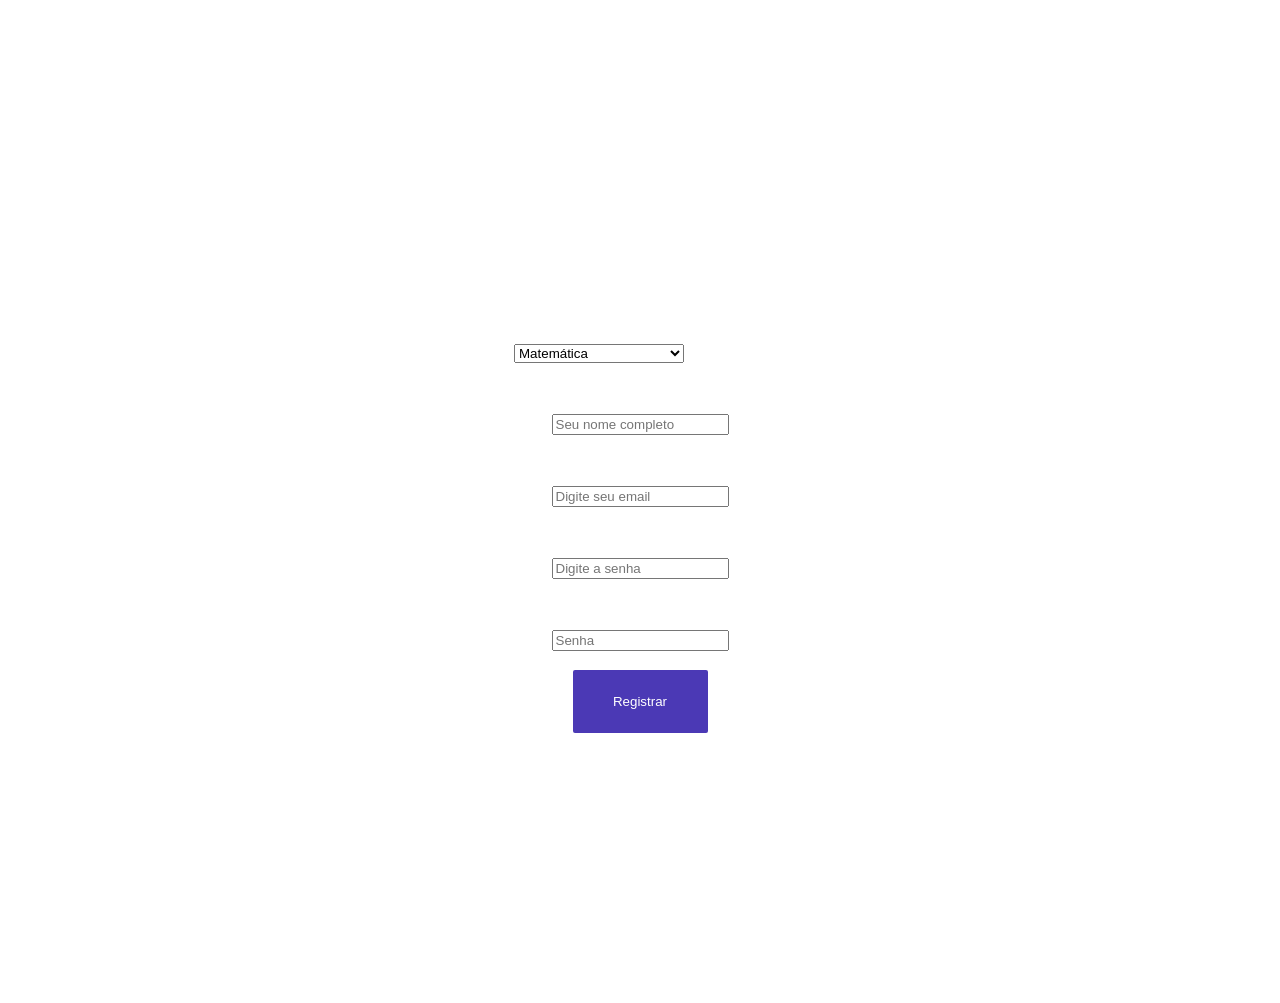
<file: UniExpo/cadastro.html>
<!DOCTYPE html>
<html lang="en">
<head>
    <meta charset="UTF-8">
    <title>UniExpo</title>
    <script src="https://ajax.googleapis.com/ajax/libs/jquery/3.4.1/jquery.min.js"></script>
    <link rel="stylesheet" href="stylesheet.css">
    <link rel="preconnect" href="https://fonts.googleapis.com">
    <link rel="preconnect" href="https://fonts.gstatic.com" crossorigin>
    <link href="https://fonts.googleapis.com/css2?family=Noto+Serif&display=swap" rel="stylesheet">
    <link rel="preconnect" href="https://fonts.googleapis.com">
    <link rel="preconnect" href="https://fonts.gstatic.com" crossorigin>
    <link href="https://fonts.googleapis.com/css2?family=Roboto:wght@300&display=swap" rel="stylesheet">
</head>
<body>
<script>
    var setarInfo = function(){
        console.log("entrei no setarInfo");
        localStorage.setItem("email",document.getElementById("email").value);
        console.log(document.getElementById("email").value);
    }
    var pegarInfo =  function(){
        localStorage.getItem("email");
        let email = localStorage.getItem("email");
        console.log(email);
        var settings = {
            "url": "https://uniexpo.herokuapp.com/recuperaPerfil.php?email=" + email,
            "method": "GET",
            "timeout": 0,
            "processData": false,
            "mimeType": "multipart/form-data",
            "contentType": false,
        };

        $.ajax(settings).done(function (response) {
            console.log(response);
            var jx = JSON.parse(response);
            console.log(jx.perfis[0].nome);
            document.getElementById("nome").innerHTML = jx.perfis[0].nome;
            document.getElementById("curso").innerHTML = jx.perfis[0].curso;


        });

    }

    function abrirMenu() {
        document.getElementById("navbar").style.width = "250px";
    }

    function fecharMenu() {
        document.getElementById("navbar").style.width = "0";
    }

    function redirecionarLogin(){
        location.href="login.html";
    }

    function redirecionarCadastro(){
        location.href="cadastro.html";
    }

    function redirecionarCursos(){
        location.href="cursos.html";
    }
</script>
<div class="corpoCadastro">
    <div class="flex">
    <div class="caixa">
        <div class="flex"><h2>Cadastre-se</h2></div>

        <form action="https://uniexpo.herokuapp.com/cadastrarperfil.php" method="post">


            <select id="curso" name="curso"><datalist>
                <div class="flex">
                    <option value="1">Matemática</option>
                </div>
                <div class="flex">
                    <option value="2">Sistemas de Informação</option>
                </div>
                <div class="flex">
                    <option value="3">Engenharia de Produção</option>
                </div>


            </datalist></select>

            <div class="flex"><label for="nome"><p><b>Nome</b></p></label></div>


            <div class="flex"><input type="text" placeholder="Seu nome completo" name="nome" id="nome" required></div>
            <div class="flex"><label for="email"><p><b>Email</b></p></label></div>
            <div class="flex"><input type="text" placeholder="Digite seu email" name="email" id="email" required></div>
            <div class="flex"><label for="senha"><p><b>Senha</b></p></label></div>
            <div class="flex"><input type="password" placeholder="Digite a senha" name="senha" id="senha" required></div>
            <div class="flex"><label for="senha-repete"><p><b>Repita a senha</b></p></label></div>
            <div class="flex"><input type="password" placeholder="Senha" name="senha" id="senha-repete" required></div>
            <br>
            <div class="flex"><button type="submit" class="registrar">Registrar</button></div>

        </form>
    </div>
    </div>
</div>

</body>
</html>
</file>
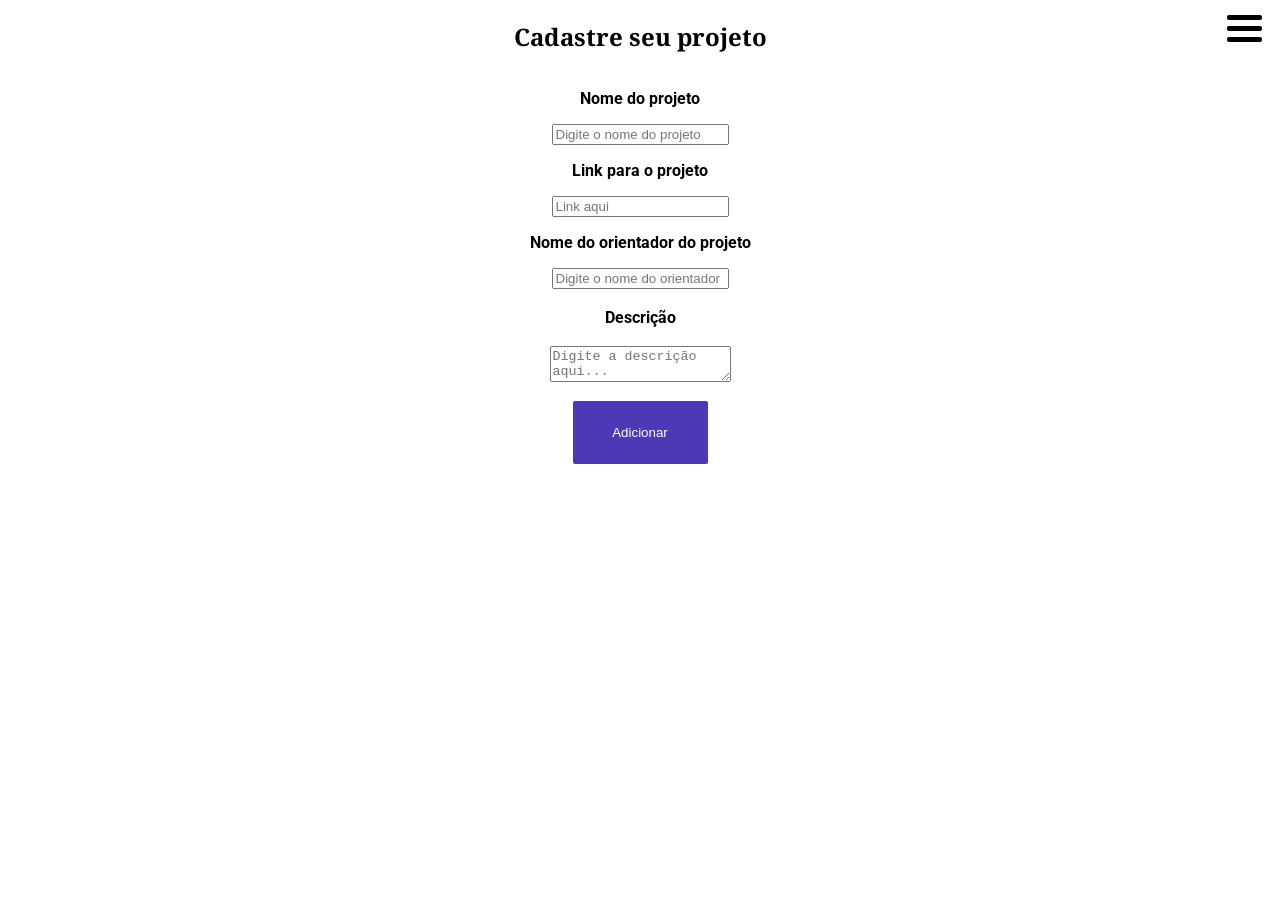
<file: UniExpo/criacaoProjeto.html>
<!DOCTYPE html>
<html lang="en">
<head>
    <meta charset="UTF-8">
    <title>UniExpo</title>
    <link rel="stylesheet" href="stylesheet.css">
    <script src="package.js"></script>
    <script src="https://ajax.googleapis.com/ajax/libs/jquery/3.4.1/jquery.min.js"></script>
    <link rel="preconnect" href="https://fonts.googleapis.com">
    <link rel="preconnect" href="https://fonts.gstatic.com" crossorigin>
    <link href="https://fonts.googleapis.com/css2?family=Noto+Serif&display=swap" rel="stylesheet">
    <link rel="preconnect" href="https://fonts.googleapis.com">
    <link rel="preconnect" href="https://fonts.gstatic.com" crossorigin>
    <link href="https://fonts.googleapis.com/css2?family=Roboto:wght@300&display=swap" rel="stylesheet">
    <script>
    var pegarID =  function(){
        localStorage.getItem("email");
        let email = localStorage.getItem("email");
        console.log(email);
        var settings = {
            "url": "https://uniexpo.herokuapp.com/recuperaPerfil.php?email=" + email,
            "method": "GET",
            "timeout": 0,
            "processData": false,
            "mimeType": "multipart/form-data",
            "contentType": false,
        };

        $.ajax(settings).done(function (response) {
            console.log(response);
            var jx = JSON.parse(response);
            var id = jx.perfis[0].id;


            document.getElementById("idAluno").value = id;
        });

    }

    function abrirMenu() {
        document.getElementById("navbar").style.width = "250px";
    }

    function fecharMenu() {
        document.getElementById("navbar").style.width = "0";
    }

    function redirecionarLogin(){
        location.href="login.html";
    }

    function redirecionarCadastro(){
        location.href="cadastro.html";
    }

    function redirecionarCursos(){
        location.href="cursos.html";
    }

    function redirecionarProjeto(){
        location.href="criacaoProjeto.html";
    }
</script>
</head>
<body onload="pegarID()">
<div class="menu" onclick="abrirMenu()"><div class="linepreto"></div>
    <div class="linepreto"></div>
    <div class="linepreto"></div>
</div>
<div id="navbar" class="sidenav">
    <a href="javascript:void(0)" class="closebtn" onclick="fecharMenu()">&times;</a>
    <a href="cursos.html">Cursos</a>
    <a href="projeto.html">Projetos</a>
    <a href="perfil.html">Perfil</a>
    <a href="#">D</a>
</div>
<div class="corpoCriacaoProjeto">
    <div class="flex">
        <div class="caixa">
            <div class="flex"><h2>Cadastre seu projeto</h2></div>

            <form action="https://uniexpo.herokuapp.com/cadastrarprojeto.php" method="post">

                <div class="flex"><input type="text" id="idAluno" name="idperfil" style="display: none"></div>
                <div class="flex"><label for="nome"><p><b>Nome do projeto</b></p></label></div>
                <div class="flex"><input type="text" placeholder="Digite o nome do projeto" name="nome" id="nome" required></div>
                <div class="flex"><p><b>Link para o projeto</b></p></div>
                <div class="flex"><input type="text" name="endereco" id="endereco" placeholder="Link aqui" required></div>
                <div class="flex"><label for="nomeOrientador"><p><b>Nome do orientador do projeto</b></p></label></div>
                <div class="flex"><input type="text" placeholder="Digite o nome do orientador" name="nomeOrientador" id="nomeOrientador" required></div>
                <br>
                <div class="flexAround"><label><b>Descrição</b></label><br></div>
                <br>
                <div class="flex"><textarea placeholder="Digite a descrição aqui..." type="text" name="descricaoProjeto"></textarea></div>
                <br>
                <div class="flex"><button type="submit" class="" id="" onclick="">Adicionar</button></div>
            </form>
        </div>
    </div>

</div>
</body>
</html>
</file>
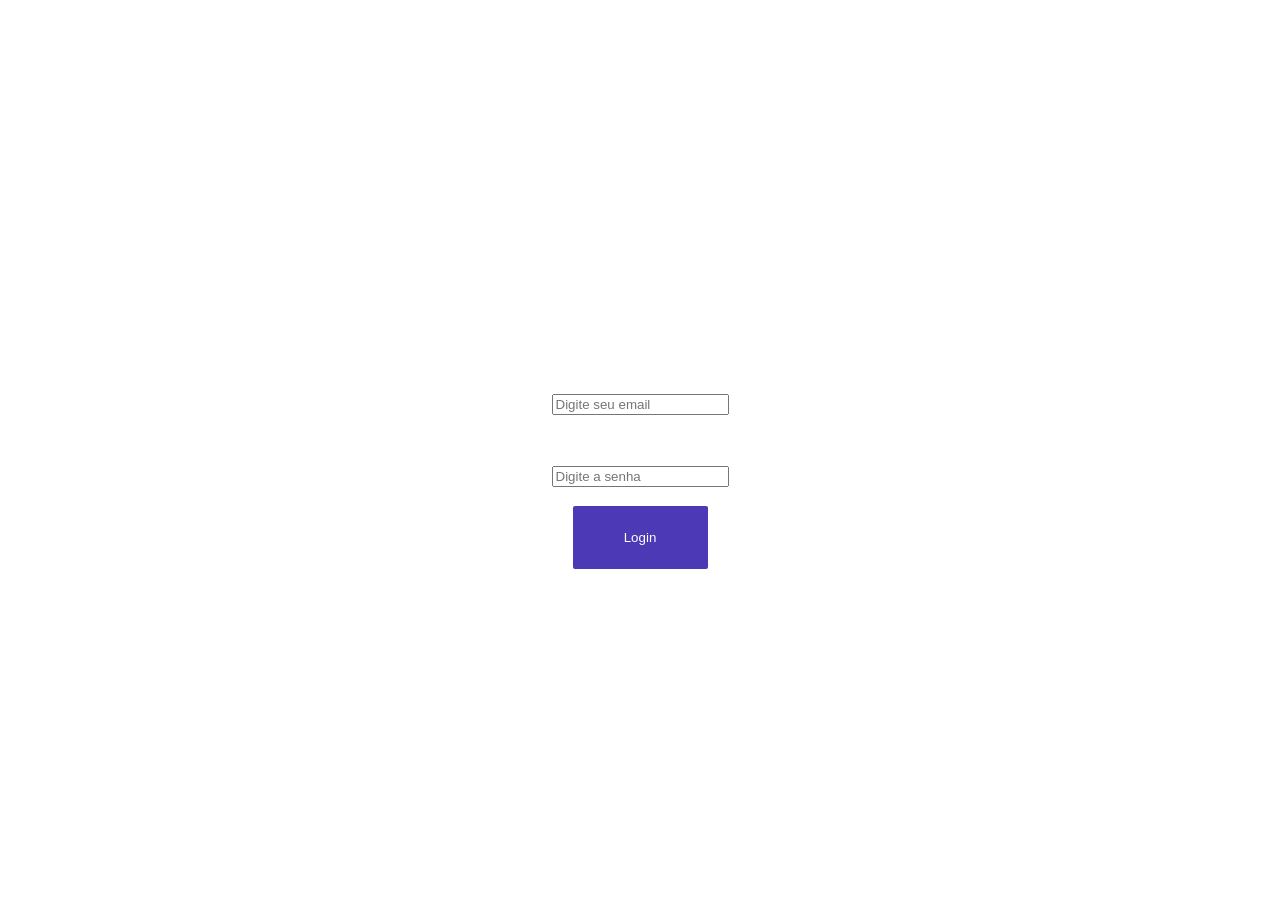
<file: UniExpo/login.html>
<!DOCTYPE html>
<html lang="en">
<head>
    <meta charset="UTF-8">
    <title>UniExpo</title>
    <link rel="stylesheet" href="stylesheet.css">
     <script src="package.js"></script>
    <script src="https://ajax.googleapis.com/ajax/libs/jquery/3.4.1/jquery.min.js"></script>
    <link rel="preconnect" href="https://fonts.googleapis.com">
    <link rel="preconnect" href="https://fonts.gstatic.com" crossorigin>
    <link href="https://fonts.googleapis.com/css2?family=Noto+Serif&display=swap" rel="stylesheet">
    <link rel="preconnect" href="https://fonts.googleapis.com">
    <link rel="preconnect" href="https://fonts.gstatic.com" crossorigin>
    <link href="https://fonts.googleapis.com/css2?family=Roboto:wght@300&display=swap" rel="stylesheet">
</head>
<body>
<script>
    var setarInfo = function(){
        console.log("entrei no setarInfo");
        localStorage.setItem("email",document.getElementById("email").value);
        console.log(document.getElementById("email").value);
    }
    var pegarInfo =  function(){
        localStorage.getItem("email");
        let email = localStorage.getItem("email");
        console.log(email);
        var settings = {
            "url": "https://uniexpo.herokuapp.com/recuperaPerfil.php?email=" + email,
            "method": "GET",
            "timeout": 0,
            "processData": false,
            "mimeType": "multipart/form-data",
            "contentType": false,
        };

        $.ajax(settings).done(function (response) {
            console.log(response);
            var jx = JSON.parse(response);
            console.log(jx.perfis[0].nome);
            document.getElementById("nome").innerHTML = jx.perfis[0].nome;
            document.getElementById("curso").innerHTML = jx.perfis[0].curso;


        });

    }

    function abrirMenu() {
        document.getElementById("navbar").style.width = "250px";
    }

    function fecharMenu() {
        document.getElementById("navbar").style.width = "0";
    }

    function redirecionarLogin(){
        location.href="login.html";
    }

    function redirecionarCadastro(){
        location.href="cadastro.html";
    }

    function redirecionarCursos(){
        location.href="cursos.html";
    }
</script>
<div class="corpoCadastro">
    <div class="flex">
        <div class="caixa">
            <div class="flex"><h2>Faça seu login</h2></div>

           <form action="https://uniexpo.herokuapp.com/login.php">
                <div class="flex"><label for="email"><p><b>Email</b></p></label></div>
                <div class="flex"><input type="text" placeholder="Digite seu email" name="email" id="email" required></div>
                <div class="flex"><label for="senha"><p><b>Senha</b></p></label></div>
                <div class="flex"><input type="password" placeholder="Digite a senha" name="senha" id="senha" required></div>
                <br>
                <div class="flex"><button type="submit" class="login" id="login" onclick="setarInfo()">Login</button></div>
            </form>
        </div>
    </div>
</div>

</body>
</html>
</file>
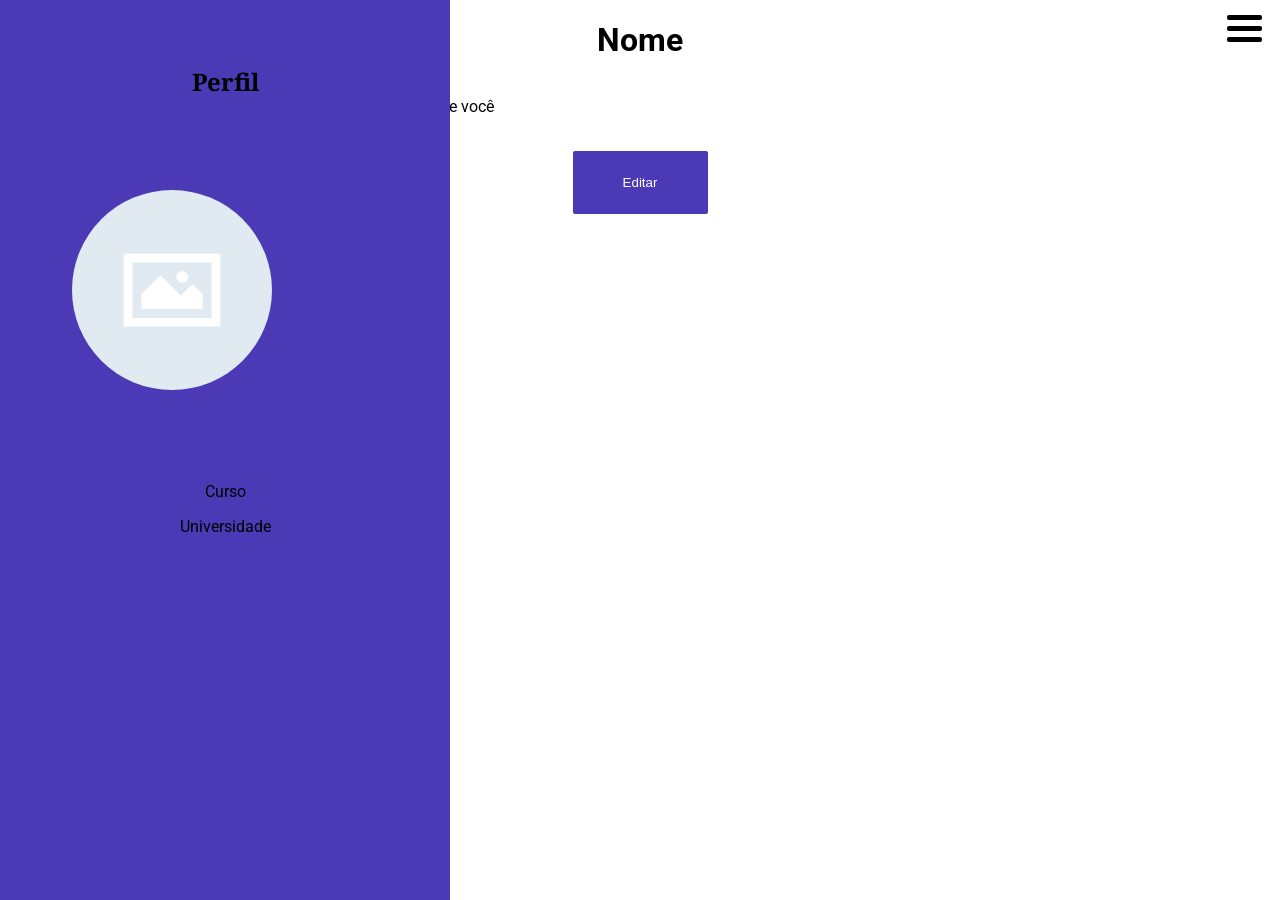
<file: UniExpo/perfil.html>
<!DOCTYPE html>
<html lang="en">
<head>
    <meta charset="UTF-8">
    <title>UniExpo</title>
    <script src="https://ajax.googleapis.com/ajax/libs/jquery/3.4.1/jquery.min.js"></script>
    <link rel="stylesheet" href="stylesheet.css">
     <script src="package.js"></script>
    <link rel="preconnect" href="https://fonts.googleapis.com">
    <link rel="preconnect" href="https://fonts.gstatic.com" crossorigin>
    <link href="https://fonts.googleapis.com/css2?family=Noto+Serif&display=swap" rel="stylesheet">
    <link rel="preconnect" href="https://fonts.googleapis.com">
    <link rel="preconnect" href="https://fonts.gstatic.com" crossorigin>
    <link href="https://fonts.googleapis.com/css2?family=Roboto:wght@300&display=swap" rel="stylesheet">
    <script>
        var setarInfo = function(){
            console.log("entrei no setarInfo");
            localStorage.setItem("email",document.getElementById("email").value);
            console.log(document.getElementById("email").value);
        }
        var pegarInfo =  function(){
            console.log("entrei");
            localStorage.getItem("email");
            let email = localStorage.getItem("email");
            console.log(email);
            var settings = {
                "url": "https://uniexpo.herokuapp.com/recuperaPerfil.php?email=" + email,
                "method": "GET",
                "timeout": 0,
                "processData": false,
                "mimeType": "multipart/form-data",
                "contentType": false,
            };

            $.ajax(settings).done(function (response) {
                console.log(response);
                var jx = JSON.parse(response);
                console.log(jx.perfis[0].nome);
                var id = jx.perfis[0].id;
                document.getElementById("idAluno").value = id;
                document.getElementById("nome").innerHTML = jx.perfis[0].nome;
                var idCurso = jx.perfis[0].curso;
                if (idCurso == 1){
                    document.getElementById("curso").innerHTML = "Matemática";
                } else if (idCurso == 2){
                document.getElementById("curso").innerHTML = "Sistemas de Informação";
                }
                else if (idCurso == 3){
                document.getElementById("curso").innerHTML = "Engenharia de Produção";
                }
                if (jx.perfis[0].sobre != null){
                    document.getElementById("sobre").innerHTML = jx.perfis[0].sobre;
                }


            });

        }

        function abrirMenu() {
            document.getElementById("navbar").style.width = "250px";
        }

        function fecharMenu() {
            document.getElementById("navbar").style.width = "0";
        }

        function redirecionarLogin(){
            location.href="login.html";
        }

        function redirecionarCadastro(){
            location.href="cadastro.html";
        }

        function redirecionarCursos(){
            location.href="cursos.html";
        }

        var cliques = 0;
        function editarSobre(){
            if (cliques % 2 == 0){
                cliques++;
                document.getElementById("formulario").style.display = "block";
                document.getElementById("botao").style.display="none";
            } else {
                cliques++;
                document.getElementById("formulario").style.display = "none";
                document.getElementById("botao").style.display="flex";
            }

        }
    </script>
</head>
<body onload="pegarInfo()">

<div class="menu" onclick="abrirMenu()"><div class="linepreto"></div>
    <div class="linepreto"></div>
    <div class="linepreto"></div>
</div>

<div id="navbar" class="sidenav">
    <a href="javascript:void(0)" class="closebtn" onclick="fecharMenu()">&times;</a>
    <a href="cursos.html">Cursos</a>
    <a href="projeto.html">Projetos</a>
    <a href="perfil.html">Perfil</a>
    <a href="#">D</a>
</div>

<div class="barralateral">
    <h2>Perfil</h2>
    <img src="imagens/perfil.png">
    <p id="curso">Curso </p>
    <p>Universidade </p>

</div>

<div class="flexAround">
    <br>
    <h1 id="nome">Nome</h1>
</div>

<div class="flexAround">
    <div class="caixaDeTexto">
        <p contenteditable="false" id = "sobre">Informações sobre você</p>
        <form action="https://uniexpo.herokuapp.com/editarsobre.php" method="post" id="formulario">
            <div class="flexAround">
                <textarea name="sobre">

            </textarea>
                <input name="id" id="idAluno" style="display: none">
            </div>
            <div class="flexAround"><button onclick="editarSobre()" type="submit">Editar</button></div>

        </form>
         </div>

   </div>
<br>
<div class="flexAround">
    <button onclick="editarSobre()" id="botao">Editar</button>
</div>



</body>
</html>
</file>
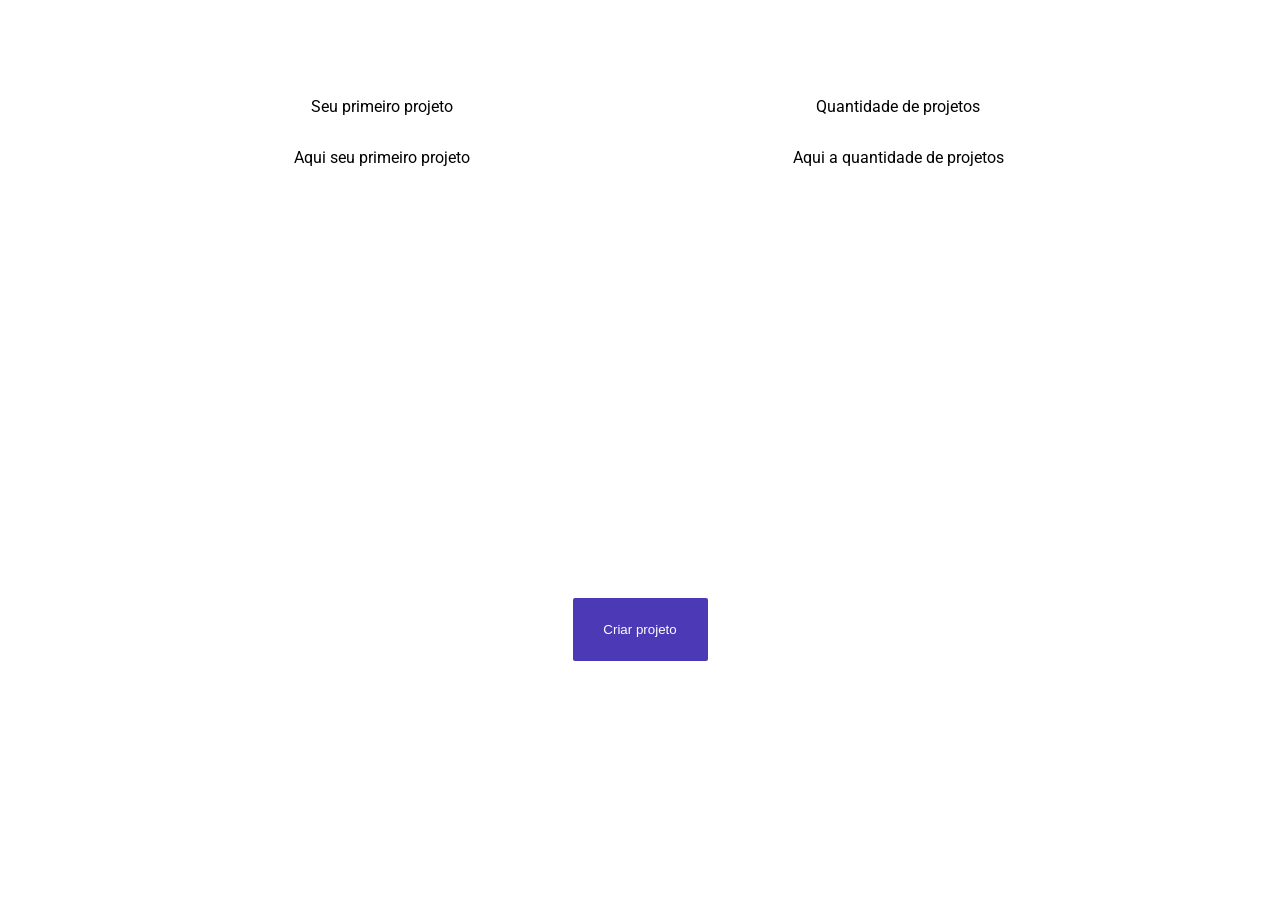
<file: UniExpo/projeto.html>
<!DOCTYPE html>
<html lang="en">
<head>
    <meta charset="UTF-8">
    <title>UniExpo</title>
    <link rel="stylesheet" href="stylesheet.css">
    <script src="package.js"></script>
    <script src="https://ajax.googleapis.com/ajax/libs/jquery/3.4.1/jquery.min.js"></script>
    <link rel="preconnect" href="https://fonts.googleapis.com">
    <link rel="preconnect" href="https://fonts.gstatic.com" crossorigin>
    <link href="https://fonts.googleapis.com/css2?family=Noto+Serif&display=swap" rel="stylesheet">
    <link rel="preconnect" href="https://fonts.googleapis.com">
    <link rel="preconnect" href="https://fonts.gstatic.com" crossorigin>
    <link href="https://fonts.googleapis.com/css2?family=Roboto:wght@300&display=swap" rel="stylesheet">
    <script>
    var setarInfo = function(){
        console.log("entrei no setarInfo");
        localStorage.setItem("email",document.getElementById("email").value);
        console.log(document.getElementById("email").value);
    }
    var pegarInfo =  function(){
        localStorage.getItem("email");
        let email = localStorage.getItem("email");
        console.log(email);
        var settings = {
            "url": "https://uniexpo.herokuapp.com/recuperaPerfil.php?email=" + email,
            "method": "GET",
            "timeout": 0,
            "processData": false,
            "mimeType": "multipart/form-data",
            "contentType": false,
        };

        $.ajax(settings).done(function (response) {
            console.log(response);
            var jx = JSON.parse(response);
            console.log(jx.perfis[0].nome);
            document.getElementById("nome").innerHTML = jx.perfis[0].nome;
            document.getElementById("curso").innerHTML = jx.perfis[0].curso;
        });

    }

    var pegarID =  function(){
        localStorage.getItem("email");
        let email = localStorage.getItem("email");
        console.log(email);
        var settings = {
            "url": "https://uniexpo.herokuapp.com/recuperaPerfil.php?email=" + email,
            "method": "GET",
            "timeout": 0,
            "processData": false,
            "mimeType": "multipart/form-data",
            "contentType": false,
        };

        $.ajax(settings).done(function (response) {
            //console.log(response);
            var jx = JSON.parse(response);
            var id = jx.perfis[0].id;
            console.log("id no pegarid: " + id);
            localStorage.setItem("id", id);
        });
    }

    var pegarProjetos = function(){
        pegarID();
        console.log("entrei no PegarProjetos");
        let id = localStorage.getItem("id");
        console.log(id);
        var recuperarprojeto = {
            "url": "https://uniexpo.herokuapp.com/recuperarprojetoperfil.php?id=" + id,
            "method":"GET",
            "timeout": 0,
            "processData": false,
            "mimeType": "multipart/form-data",
            "contentType": false,
        };

        $.ajax(recuperarprojeto).done(function (response){
            console.log(response);
            var amigo = JSON.parse(response);
            console.log(amigo)
            console.log(amigo.projetos[0].nome);
            document.getElementById("projetos").innerHTML = amigo.projetos[0].nome;
            var quantidade = amigo.projetos.length;
            if (quantidade == 1){
                document.getElementById("qtdprojetos").innerHTML = "Você tem " + amigo.projetos.length + " projeto";
            } else {
                document.getElementById("qtdprojetos").innerHTML = "Você tem " + amigo.projetos.length + " projetos";
                criaCartoes(quantidade, amigo);
            }
        });
    }
    var criaCartoes = function (quantidade, amigo) {
        console.log("entrei no criar cartões");
        const linha = document.querySelector('#outrosprojetos');
        for (let i = 0; i < quantidade; i++){
            const cartao = document.createElement('div');
            const espaco = document.createElement('br');
            cartao.classList.add('cartao');
            cartao.innerHTML = "Nome: " + amigo.projetos[i].nome;
            cartao.append(espaco);
            cartao.append("Orientador: " +amigo.projetos[i].orientador);
            console.log(amigo.projetos[i].nome);
            linha.append(cartao);
        }
    }


    function abrirMenu() {
        document.getElementById("navbar").style.width = "250px";
    }

    function fecharMenu() {
        document.getElementById("navbar").style.width = "0";
    }

    function redirecionarLogin(){
        location.href="login.html";
    }

    function redirecionarCadastro(){
        location.href="cadastro.html";
    }

    function redirecionarCursos(){
        location.href="cursos.html";
    }

    function redirecionarProjeto(){
        location.href="criacaoProjeto.html";
    }
</script>

</head>
<body onload="pegarProjetos()" class="telaprojetos">


<div class="menu" onclick="abrirMenu()"><div class="linebranco"></div>
    <div class="linebranco"></div>
    <div class="linebranco"></div>
</div>
<div class="menu" onclick="abrirMenu()"><div class="linebranco"></div>
    <div class="linebranco"></div>
    <div class="linebranco"></div>
</div>
<div id="navbar" class="sidenav">
    <a href="javascript:void(0)" class="closebtn" onclick="fecharMenu()">&times;</a>
    <a href="cursos.html">Cursos</a>
    <a href="projeto.html">Projetos</a>
    <a href="perfil.html">Perfil</a>
    <a href="#">D</a>
</div>

<div class="flexAround">
    <h1>Informações</h1>
</div>


<div class="flex-between">
<div class="cartao">
    <p>Seu primeiro projeto</p>
    <p id="projetos">Aqui seu primeiro projeto</p>
</div>
<div class="cartao">
    <p>Quantidade de projetos</p>
    <p id="qtdprojetos">Aqui a quantidade de projetos</p>
</div>
</div>
<br>
<div class="flexlinha">
    <h1>Outros projetos</h1>
</div>
<br>
<br>
    <div id="outrosprojetos">
    </div>
<br>

<div class="flexlinha">
    <button onclick="redirecionarProjeto()">Criar projeto</button>
</div>

</body>
</html>
</file>
<file: UniExpo/stylesheet.css>
body{
    margin:0;
    font-family: 'Roboto', sans-serif;
}

select{
    position: relative;
    left: 16vh;
}

h2{
    font-family: 'Noto Serif', serif;
}

button{
    width: 15vh;
    height: 7vh;
    background-color: #4B39B5;
    border: none;
    border-radius: 2px;
    color: white;
    transition: 1s ease;
    cursor: pointer;
}

button:hover{
    transform: scale(1.2);
    transition: 1s ease;
}

a{
    text-decoration: none;
}


.h1perfil{
    color:black;
}

.caixaDeTexto{
    width: 70vh;
}

.flex-between{
    display: flex;
    justify-content: space-evenly;
}

.flexAround{
    display: flex;
    justify-content: center;
    text-align: justify;
}

.corpo{
    padding: 50vh;
    background-image: url("https://uniexpo.herokuapp.com/UniExpo/imagens/imagemDeFundo.jpg");
    background-size: cover;
    color: white;
}

.corpoCursos{
    background-image: url("https://uniexpo.herokuapp.com/UniExpo/imagens/imagemDeCursos.jpeg");
    background-size: cover;
    padding: 35vh;
}

.corpoCadastro{
    background-image: url("https://uniexpo.herokuapp.com/UniExpo/imagens/imagemDeCadastro.png");
    background-size: cover;
    padding: 30vh;
    color: white;
}

.corpoCriacaoProjeto{
    background-image: url("https://uniexpo.herokuapp.com/UniExpo/imagens/imagemDeCadastro.png");
    padding-bottom: 50vh;
    background-size: cover;
}

.corpoProjetos{
    background-image: url("https://uniexpo.herokuapp.com/UniExpo/imagens/tecnologia.gif");
    padding-top: 10vh;
    padding-bottom: 80vh;
    background-size: cover;
    color: white;

}

.caixa{
    backdrop-filter: blur(2px);
    z-index: 2;
    width: 60vh;
    border-radius: 20px;
}

.caixa p{
    z-index: 1;
}

.caixa:before{
    content: '';
    filter: blur(6px);
    z-index: 1;
}

.cartao{
    background-color: white;
    width: 40vh;
}

.cabeçalho{
    position:absolute;
    top: 40vh;
    left: 80vh;
}

.flex{
    display: flex;
    justify-content: space-around;
}

.line{
    width: 35px;
    height: 5px;
    background-color: #fff;
    margin: 6px 0;
    border-radius: 2px;
    cursor: pointer;
}

.linepreto{
    width: 35px;
    height: 5px;
    background-color: #000;
    margin: 6px 0;
    border-radius: 2px;
    cursor: pointer;
}

.linebranco{
    width: 35px;
    height: 5px;
    background-color: #fff;
    margin: 6px 0;
    border-radius: 2px;
    cursor: pointer;
}

.menu{
    position: absolute;
    top: 1vh;
    right: 2vh;
}

.barralateral{
    position: fixed;
    padding: 5vh 0 100vh 0;
    width: 50vh;
    background-color: #4B39B5;
}

.barralateral h2{
    display: flex;
    justify-content: center;
}

.barralateral p{
    display: flex;
    justify-content: center;
}

.barralateral img{
    margin: 8vh;
    width: 200px;
    border-radius: 120px;
}

.sidenav {
    cursor: pointer;
    height: 100%;
    width: 0;
    position: fixed;
    z-index: 1;
    top: 0;
    right: 0;
    background-color: #111;
    overflow-x: hidden;
    transition: 0.5s;
    padding-top: 60px;
}

.sidenav a {
    padding: 8px 8px 8px 32px;
    text-decoration: none;
    font-size: 25px;
    color: #818181;
    display: block;
    transition: 0.3s;
}

.sidenav a:hover {
    color: #f1f1f1;
    cursor: pointer;
}

.sidenav .closebtn {
    position: absolute;
    top: 0;
    right: 25px;
    font-size: 36px;
    margin-left: 50px;
}

.cartoes{
    display: flex;
    justify-content: space-between;
    margin-top: 0;
}

.cartao{
    background-color: white;
    height:40vh;
    width: 30vh;
    text-align: center;
    border-radius:16px;
    transition:all 0.4s cubic-bezier(0.645, 0.045, 0.355, 1);
    color:black;
    display: flex;
    flex-direction: column;
}

.cartao img{
    height: 30vh;
    width: 30vh;
    border-radius: 16px;
}

.cartao:hover{
    transform: scale(1.2);
    transition: 1s ease;
    border-radius:16px;
    overflow:hidden;

}

.barraPesquisa{
    position: absolute;
    top:10vh;
    left: 90vh;
}

 .material-symbols-outlined {
     font-variation-settings:
             'FILL' 0,
             'wght' 400,
             'GRAD' 0,
             'opsz' 48
 }

 .telaprojetos{
     background-image: url("https://uniexpo.herokuapp.com/UniExpo/imagens/imagemDeFundo.jpg");
     background-size: cover;
     color: black;
 }

 .telaprojetos h1{
     color:white;
 }

 #outrosprojetos{
     display: flex;
     justify-content: space-around;
     flex-direction: row;
 }

 .flexlinha{
     display: flex;
     justify-content: space-around;
 }

 #formulario{
     display:none;
 }
</file>
